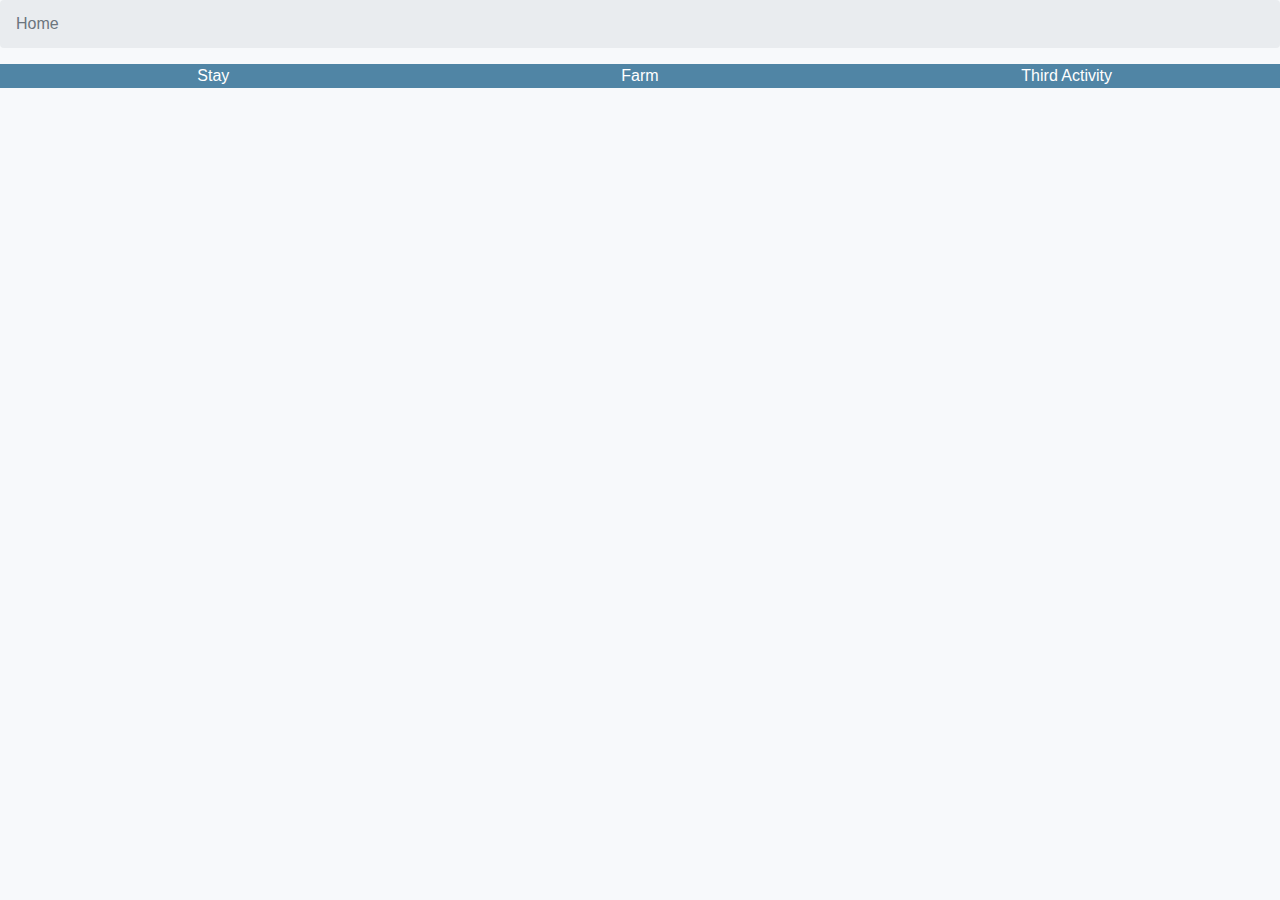
<file: index.html>
<!DOCTYPE html>
<html>
    <link rel="stylesheet" href="https://stackpath.bootstrapcdn.com/bootstrap/4.3.1/css/bootstrap.min.css" integrity="sha384-ggOyR0iXCbMQv3Xipma34MD+dH/1fQ784/j6cY/iJTQUOhcWr7x9JvoRxT2MZw1T" crossorigin="anonymous">
    <link rel="stylesheet" href="style.css">
    <script src="https://stackpath.bootstrapcdn.com/bootstrap/4.3.1/js/bootstrap.min.js" integrity="sha384-JjSmVgyd0p3pXB1rRibZUAYoIIy6OrQ6VrjIEaFf/nJGzIxFDsf4x0xIM+B07jRM" crossorigin="anonymous"></script>
    <title>
        Harmony Farm
    </title>
    <body>
        <nav aria-label="breadcrumb">
            <ol class="breadcrumb">
              <li class="breadcrumb-item active" aria-current="page">Home</li>
            </ol>
        </nav>
        <div class="container-fluid">
                <div class="row">
                  <div class="col-sm">
                    Stay
                  </div>
                  <div class="col-sm">
                    Farm
                  </div>
                  <div class="col-sm">
                    Third Activity
                  </div>
                </div>
              </div>
    </body>
</html>
</file>
<file: style.css>
body {
    background-color: #f7f9fb;
}

.col-sm {
    background-color: #5085A5;
    text-align: center;
    color: white;

}
</file>
